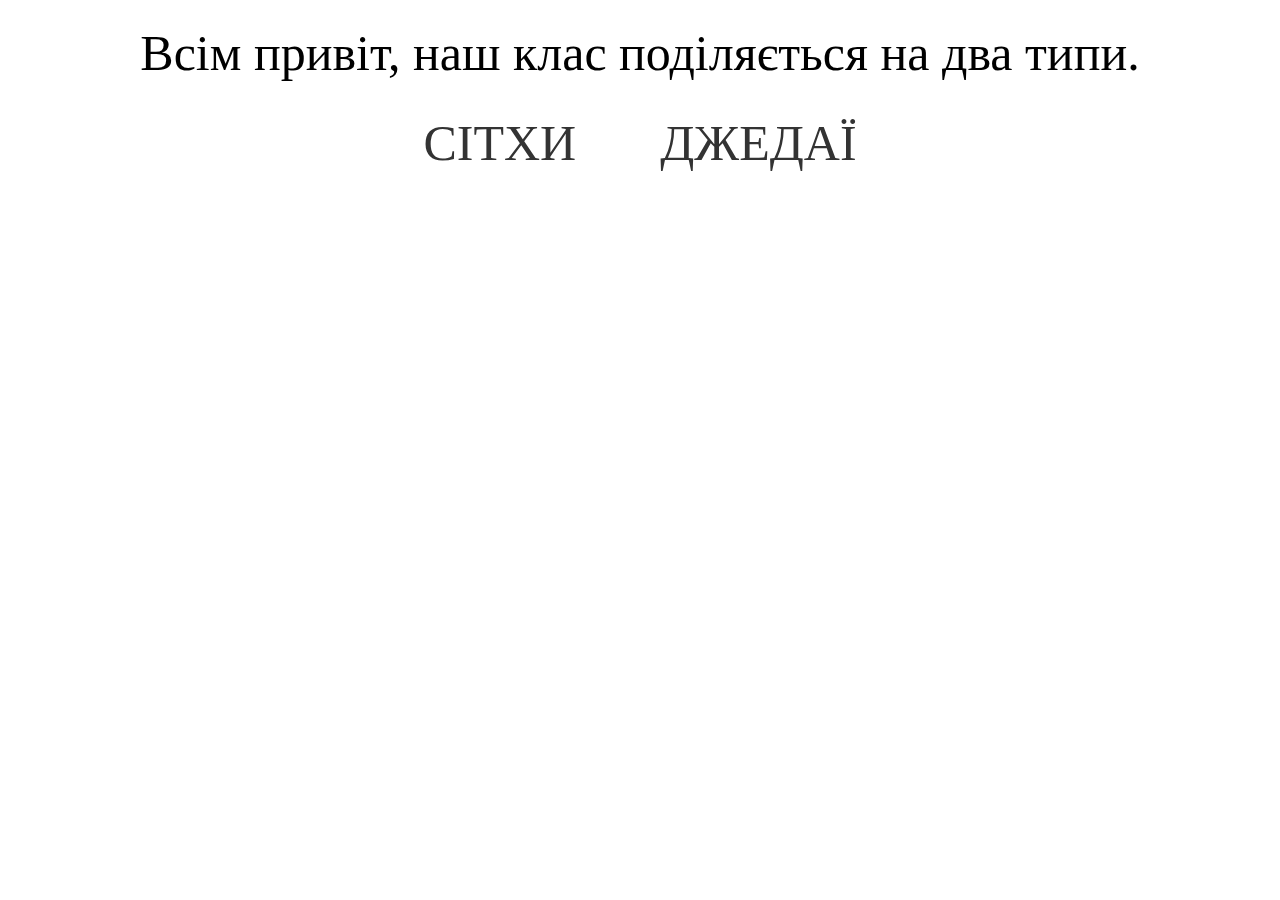
<file: contact.html>
<html lang="en">
<head>
    <meta charset="UTF-8">
    <meta name="viewport" content="width=device-width, initial-scale=1.0">
    <title>Недрочабрь</title>
    <style>
.centered-text {
    text-align: center; /* Вирівнюємо текст по центру по горизонталі */
    display: flex;
    justify-content: center;
    align-items: center;
    height: 10vh; /* Це зробить текст посередині по вертикалі */
}
.centered-text {
    font-size: 50px; /* Змінюємо розмір тексту на значення, яке вам потрібно */
}
.menu {
    text-align: center; /* Вирівнюємо меню по центру по горизонталі */
}

.menu ul {
    list-style: none;
    padding: 0;
}

.menu ul li {
    display: inline;
    margin-right: 60px; /* Додаємо відступ між пунктами меню */
    font-size: 50px; /* Змінюємо розмір тексту пунктів меню */
}

.menu ul li:last-child {
    margin-right: 0; /* Забираємо відступ від останнього пункту меню */
}

.menu a {
    text-decoration: none;
    color: #333; /* Колір тексту пунктів меню */
}
/* Стилізуємо меню та початковий колір пунктів */
.menu .menu-item {
    text-decoration: none;
    color: #333; /* Початковий колір тексту пунктів */
    background-color: transparent; /* Початковий фон пунктів */
    padding: 5px 10px;
}

.menu .menu-item:hover {
    background-color: #333; /* Колір фону при наведенні */
    color: #ffffff; /* Колір тексту при наведенні */
}
    </style>
</head>
<body>
    <div class="centered-text">
        Всім привіт, наш клас поділяється на два типи.
    </div>
    <div class="menu">
        <ul>
            <li><a href="sitx.html" class="menu-item">СІТХИ</a></li>
            <li><a href="dheday.html" class="menu-item">ДЖЕДАЇ</a></li>
        </ul>
    </div>
</body>
</html>
</file>
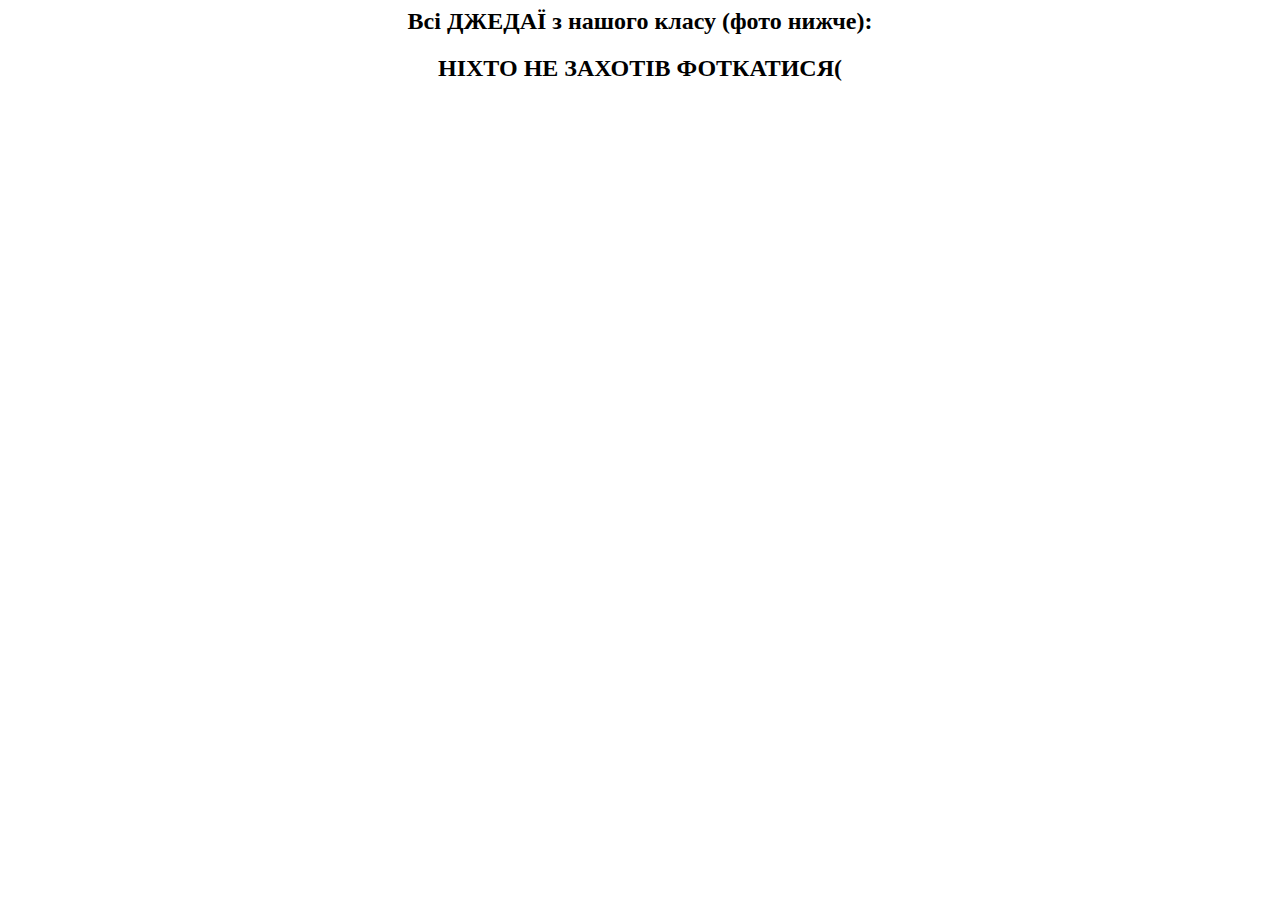
<file: dheday.html>
<html lang="en">
<head>
    <meta charset="UTF-8">
    <meta name="viewport" content="width=device-width, initial-scale=1.0">
    <title>ДЖЕДАЇ</title>
    <style>
        .centered-text {
    text-align: center; /* Вирівнюємо текст по центру по горизонталі */
    margin-bottom: 20px; /* Додаємо відступ знизу */
}
    </style>
</head>
<body>
    <div class="centered-text">
        <h2>Всі ДЖЕДАЇ з нашого класу (фото нижче):</h2>
        <h2>НІХТО НЕ ЗАХОТІВ ФОТКАТИСЯ(</h2>
    </div>
</body>
</html>
</file>
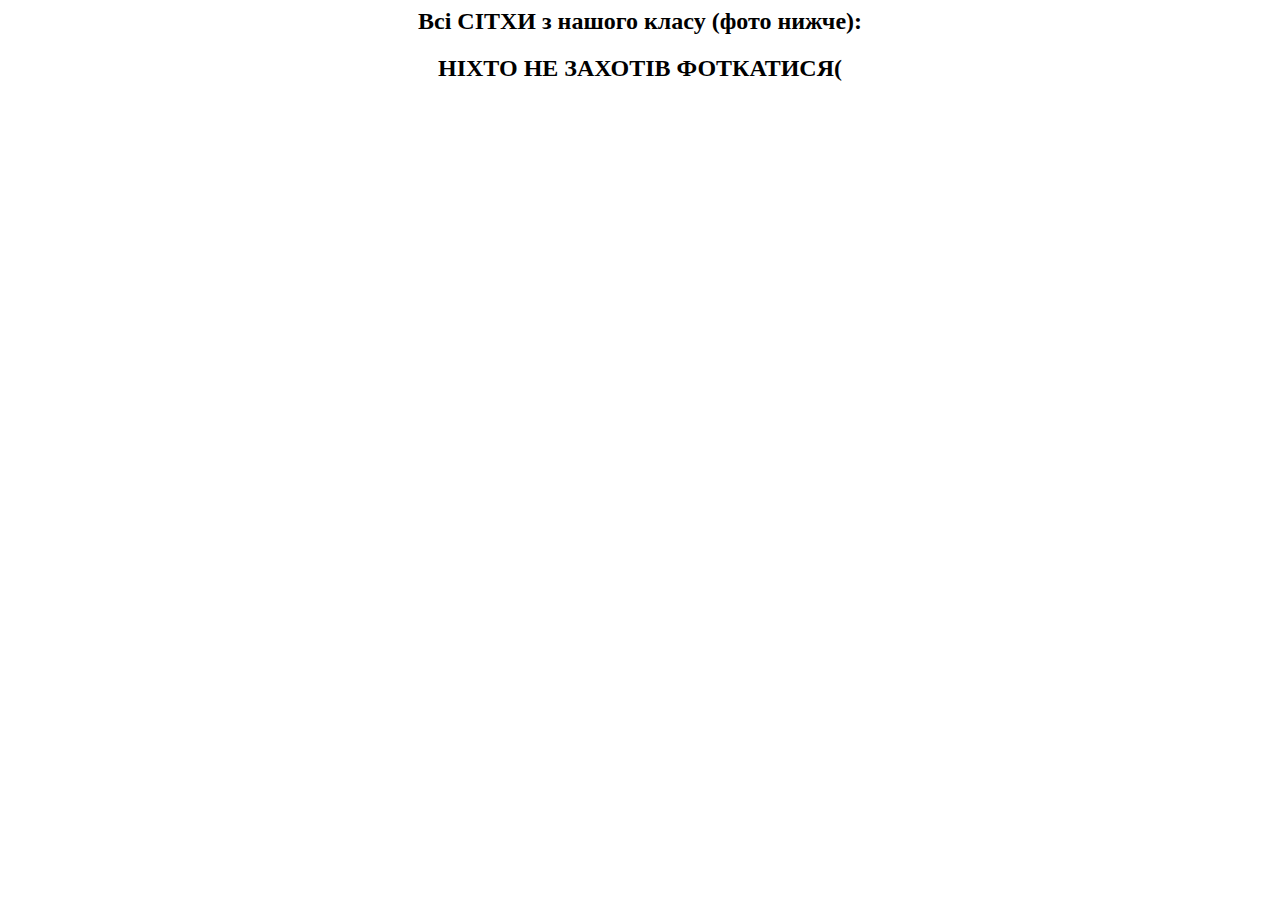
<file: sitx.html>
<html lang="en">
<head>
    <meta charset="UTF-8">
    <meta name="viewport" content="width=device-width, initial-scale=1.0">
    <title>СІТХИ</title>
    <style>
        .centered-text {
    text-align: center; /* Вирівнюємо текст по центру по горизонталі */
    margin-bottom: 20px; /* Додаємо відступ знизу */
}
    </style>
</head>
<body>
    <div class="centered-text">
        <h2>Всі СІТХИ з нашого класу (фото нижче):</h2>
        <h2>НІХТО НЕ ЗАХОТІВ ФОТКАТИСЯ(</h2>
    </div>
</body>
</html>
</file>
